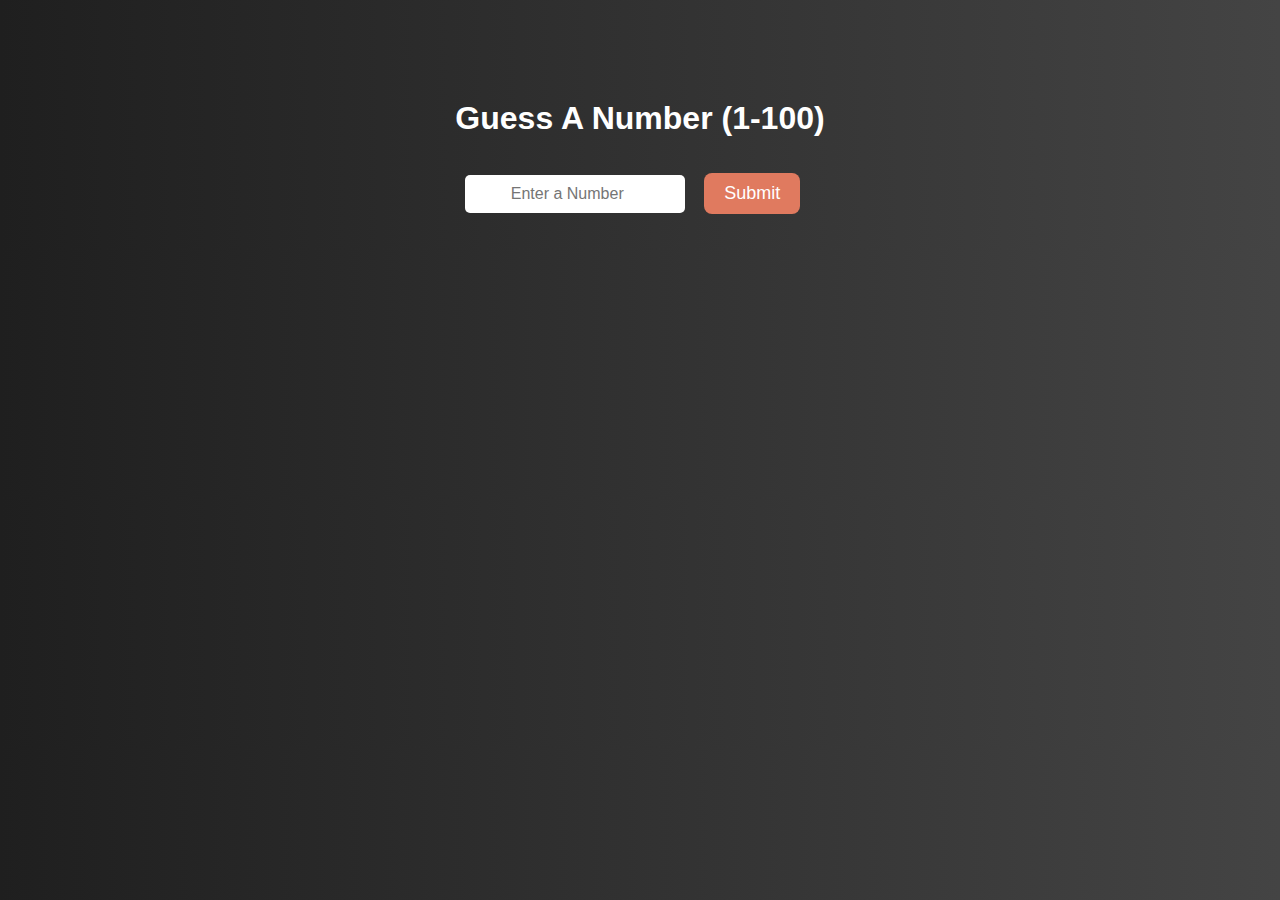
<file: guess-number/index.html>
<!DOCTYPE html>
<html lang="en">
<head>
    <meta charset="UTF-8">
    <title> Guess A Number Game</title>
    <link rel ="stylesheet" href="style.css">
</head>
<body>
    <div class="game-container">
        <h1>Guess A Number (1-100)</h1>
        <input type="number" id="my_input" min="1" max="100" placeholder="Enter a Number">
        <div id="my_button" class="btn">Submit</div>

        <p id="feedback"></p>
        <p id="attempts"></p>
        <div id="gif-container"></div>

        <div id="history"></div>
        <div id="play-again" class="btn hidden">Play Again?</div>
    </div>

    <script src="script.js"></script>
</body>
</html>
</file>
<file: guess-number/style.css>
body {
    font-family: arial, sans-serif;
    background: linear-gradient(to right, #1f1f1f, #444);
    color: white;
    text-align: center;
    margin: 0;
    padding: 0;
}

.game-container {
    margin-top: 100px;
}

input {
    padding: 10px;
    font-size:16px;
    width: 200px;
    border-radius: 5px;
    border: none;
    text-align: center;
}

.btn {
    display: inline-block;
    margin: 15px;
    padding: 10px 20px;
    background: #e07a5f;
    color: white;
    border-radius: 8px;
    cursor: pointer;
    font-size: 18px;
    transition: 0.3s;
}

.btn-hover {
    background: #f4a261;
}

.hidden {
    display: none;
}

#gif-container img {
    margin-top: 20px;
    width: 400px;
    border-radius: 10px;
}

#history {
    margin-top: 20px;
    font-size: 14px;
    color: #ffcb77;
}
</file>
